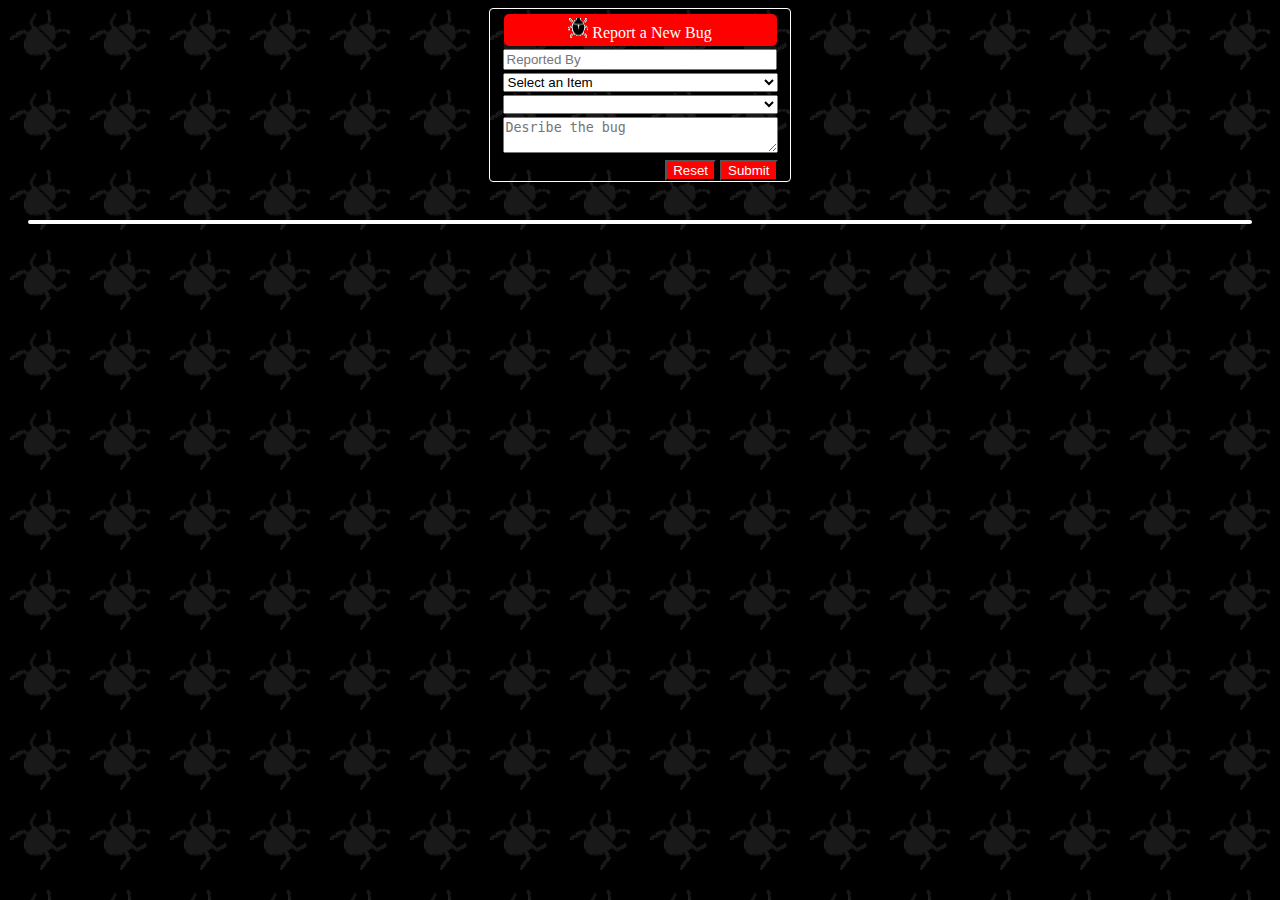
<file: capstone/index.html>
<!-- 
    All of your changes for this project will be in other documents, but don't forget to 
    link / include / import those documents into this document in the right places 
-->

<!DOCTYPE html>
<html>
    <head>
        <title>My Own Bug Tracker</title>
        <link rel="stylesheet" href="style.css">
    </head>
    <body>
        <div id='reportWrapper' class='reportWrapper'>
            <div id='topbar' class='topbar'><img src='./images/bug.png' alt='bug icon' style='height:20px; width:20px;' /> Report a New Bug</div>
                <form id='bugForm' action='#' onsubmit='reportBug(); return false'>
                    <div id='reporterByDiv' class='userInput'>
                        <input placeholder='Reported By' type='text' id='reportedBy' style='width:97%' />
                    </div>
                    <div id='systemDiv' class='userInput'>
                        <select id='system' style='width:100%'></select>
                    </div>
                    <div id='subSystemDiv' class='userInput'>
                        <select id='subSystem' style='width:100%'></select>
                    </div>
                    <div id='bugDescrDiv' class='userInput'>
                        <textarea id='bugDesc' style='width:98%' placeholder='Desribe the bug'></textarea>
                    </div>
                    <div id='bttnDiv' style='text-align: right;'>
                        <button type='reset' id='resetBtn'>Reset</button>
                        <button type='submit' id='submitBtn'>Submit</button>
                    </div>
                </form>
            </div>
            <br />
            <div id='listWrapper' class='listWrapper'></div>
        </div>
       
        <script type= "module" src="./scripts/data.js"></script>
        <script src="./scripts/bug.js"></script>
    </body>

</html>
</file>
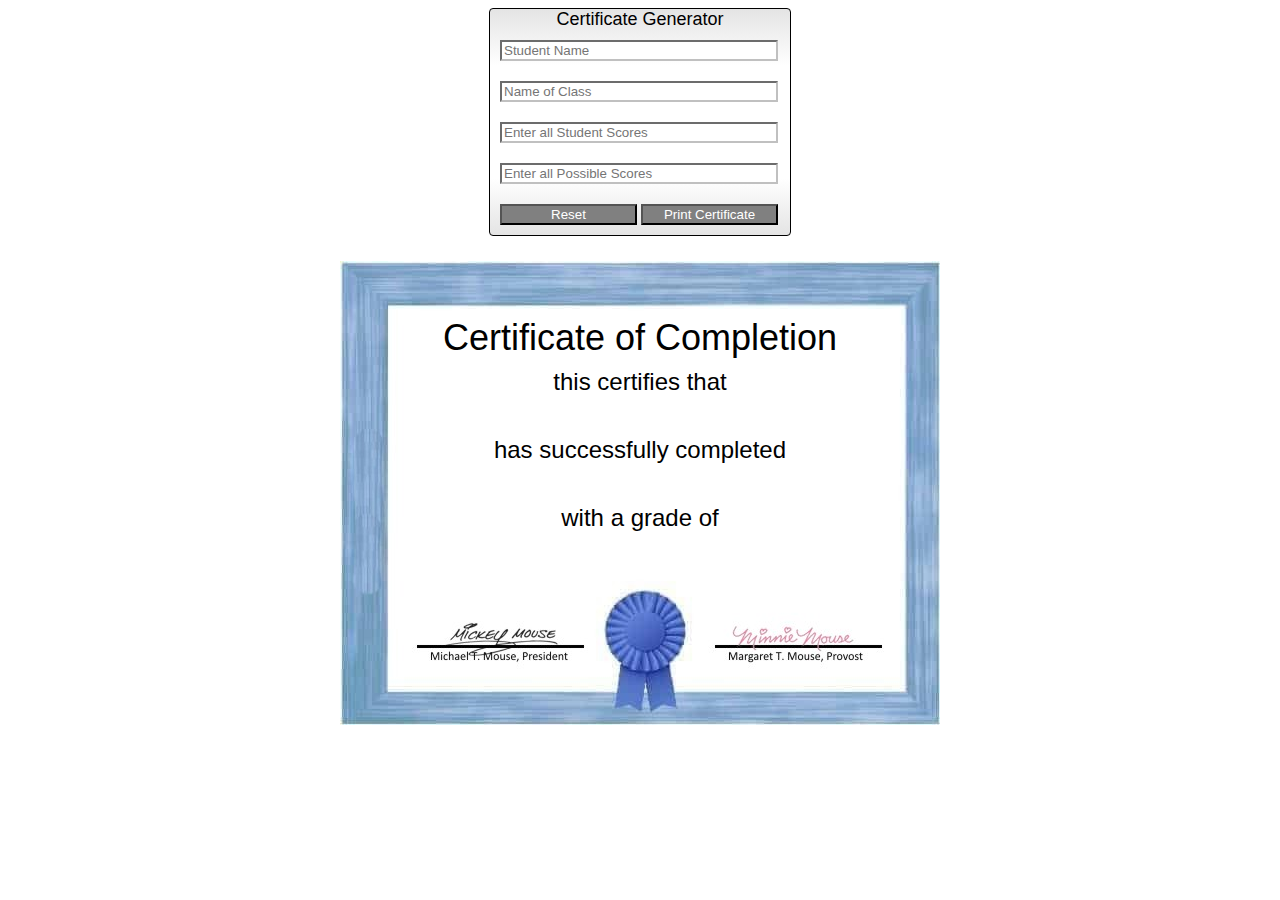
<file: week5/assignment/index.html>
<!DOCTYPE html>
<html>
    <head>
        <title>Student Class Certificate Generator</title>
        <link rel='stylesheet' href='style.css'>
    </head>
    <body>
        <div class='student-wrapper'>
            <div class='title'>Certificate Generator</div>
            <div class='cell'>
                <input 
                    type='text' 
                    id='studentName'
                    placeholder='Student Name'
                    required
                    minlength='10'
                />
            </div>
            <div class='cell'>
                <input 
                    type='text'
                    id='className'
                    placeholder='Name of Class'
                    required
                    minlength='7'
                />
            </div>
            <div class='cell'>
                <input 
                    type='text'
                    id='studentScores'
                    placeholder='Enter all Student Scores'
                    required
                    minlength='1'
                />
            </div>
            <div class='cell'>
                <input 
                    type='text'
                    id='possibleScores'
                    placeholder='Enter all Possible Scores'
                    required
                    minlength='1'
                />
            </div>
            <div class='cell'>
                <button id='reset'>Reset</button>
                <button id='print'>Print Certificate</button>
            </div>
        </div>

        <div class='certificate-background'>
            <div  style='position:relative; top:50px;'>
                <div class='cert-title'>Certificate of Completion</div>
                <div class='cert-sub-title'>this certifies that</div>
                <div id='certStudentName' class='cert-data'>&nbsp;</div>
                <div class='cert-sub-title'>has successfully completed</div>
                <div id='certClassName' class='cert-data'>&nbsp;</div>
                <div class='cert-sub-title'>with a grade of</div>
                <div id='certGrade' class='cert-data'>&nbsp;</div>
            </div>
        </div>
    </body>
    <script src='./jscript.js'></script>
    <script src='./student.js'></script>
</html>
</file>
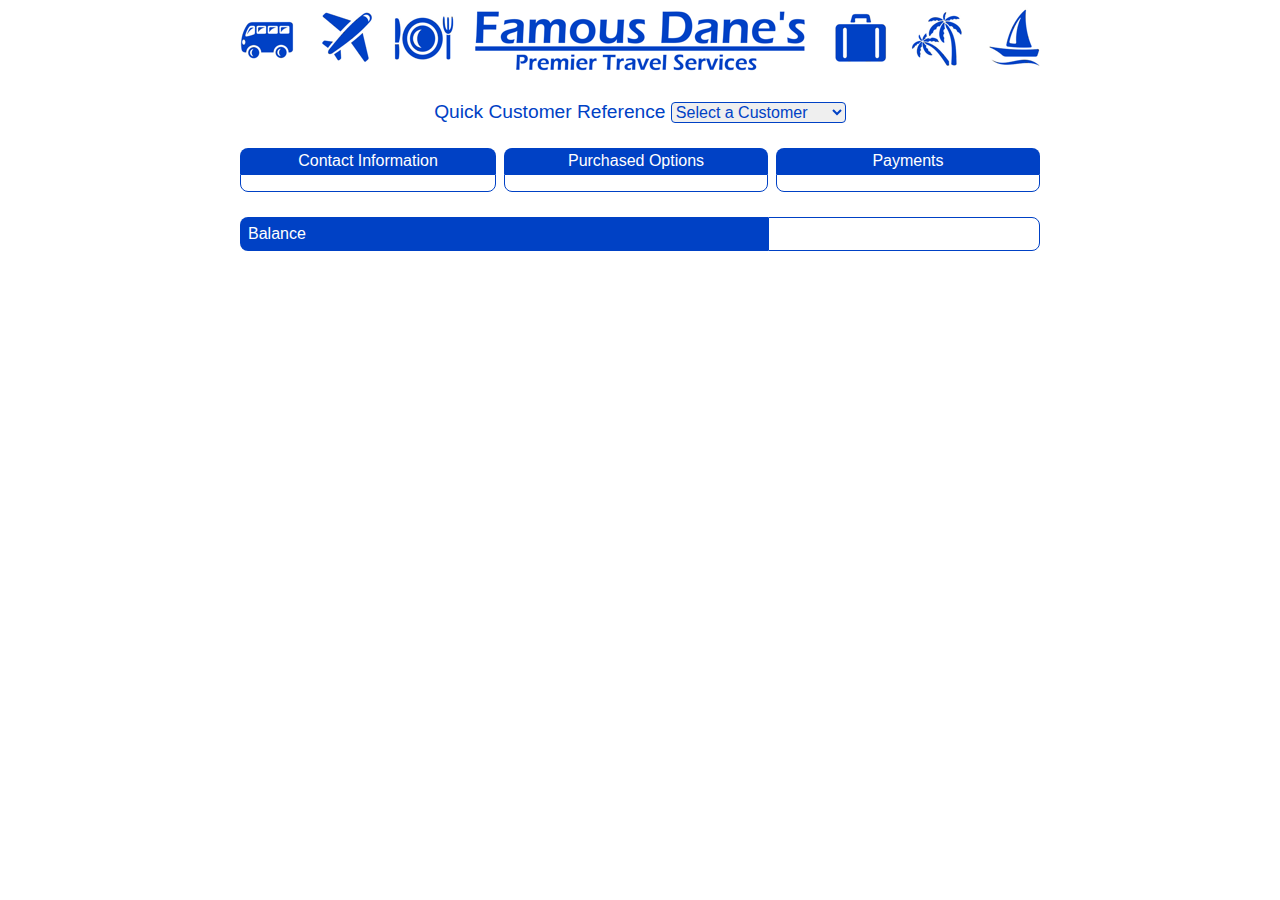
<file: week6/exercises/travelRefactor/index.html>
<!DOCTYPE html>
<html>
    <head>
        <title>Famous Dane's Travel Services</title>
        <link rel='stylesheet' href='travel.css' />
    </head>
    <body>
        <div class='wrapper'>
            <img src='./travel.png' style='width:800px;' alt='Famous Dane's Travel Services'>
            <div class='title'>
                Quick Customer Reference
                <select id='customer-id'>
                    <option value=0>Select a Customer</option>
                    <option value=1>Virginia Weekenders</option>
                    <option value=2>Mobile Mobilers</option>
                    <option value=3>Hearty Bucket Listers</option>
                </select>
            </div>

            <div class='infowrapper'>
                <div class='infoheader'>Contact Information</div>
                <div class='infoheader'>Purchased Options</div>
                <div class='infoheader'>Payments</div>

                <div class='infocell' id='contactInfo'></div>
                <div class='infocell' id='purchases'></div>
                <div class='infocell' id='payments'></div>

            </div>

            <div class='balancewrapper'>
                <div class='balanceheader'>Balance</div>
                <div class='balancecell' id='balance'></div>
            </div>

        </div>
    </body>

    <script type='module' src='scripts/travel.js'></script>
</html>
</file>
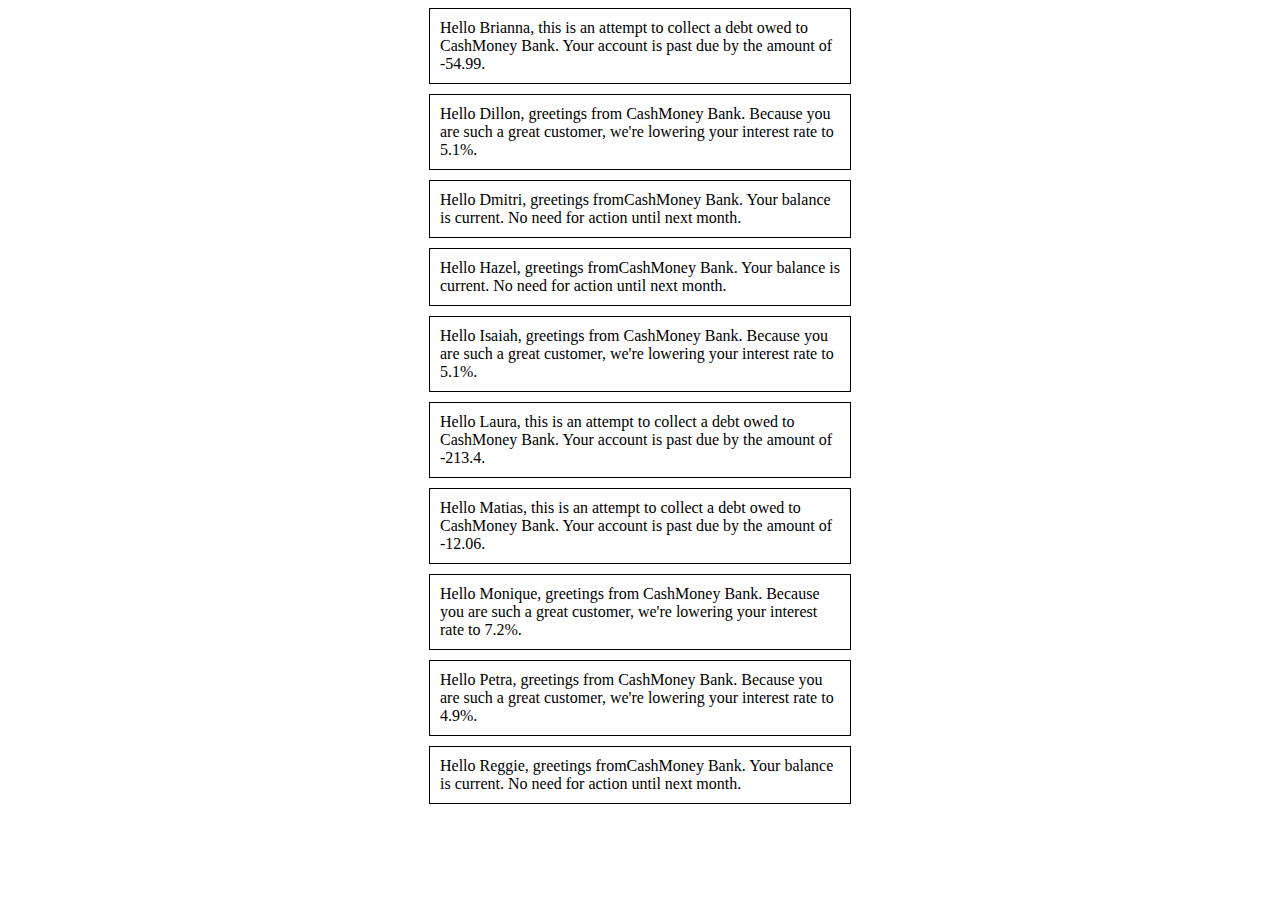
<file: week1/assignments/bankLetters.html>
<!DOCTYPE html>
<html>
    <head>
        <title></title>
        <style>
            .letter {
                margin: 0 auto;
                width: 400px;
                border: black 1px solid;
                padding: 10px;
                margin-bottom: 10px;
            }
        </style>
    </head>
    <body>
        <div id='letterDiv'> </div>
    </body>
    <script>
        var bankName = 'CashMoney Bank'
        let lettertext= "";

        const customers = [ 
            { fname: 'Brianna', balance: -54.99, rate: 2.7 },
            { fname: 'Dillon', balance: 1014.94, rate: 5.1 },
            { fname: 'Dmitri', balance: 0, rate: 7.2 },
            { fname: 'Hazel', balance: 0, rate: 7.2 },
            { fname: 'Isaiah', balance: 224.99, rate: 5.1 },
            { fname: 'Laura', balance: -213.40, rate: 2.5 },
            { fname: 'Matias', balance: -12.06, rate: 3.1 },
            { fname: 'Monique', balance: 2220.54, rate: 7.2 },
            { fname: 'Petra', balance: 500.35, rate: 4.9 },
            { fname: 'Reggie', balance: 0, rate: 7.2 }
        ]
for (let i = 0; i < customers.length; i++) {
    lettertext += `<div class='letter'>`
switch (true){

    case (customers[i].balance < 0):
        lettertext += "Hello " +  `${customers[i].fname}` + ", this is an attempt to collect a debt owed to " +  `${bankName}` + ". Your account is past due by the amount of " + `${customers[i].balance}`+".";
    
    break; 

    case (customers[i].balance == 0):
        lettertext += "Hello " +  `${customers[i].fname}` + ", greetings from" + `${bankName}` + ". Your balance is current. No need for action until next month.";
    break;

    case (customers[i].balance > 0):
            lettertext += "Hello " +  `${customers[i].fname}` + ", greetings from " + `${bankName}` + ". Because you are such a great customer, we're lowering your interest rate to " + `${customers[i].rate}`+ "%.";
                    
}
    lettertext += ` </div>`
}

document.getElementById("letterDiv").innerHTML = lettertext;

        // Create a loop that iterates through the customers array. Based on the customer's balance, create a personalized copy 
        // of the appropriate letter text from below. Each letter should be contained within a div with the style of 'letter'.

        // Hello [fname], this is an attempt to collect a debt owed to [bankName]. Your account is past due by the amount of [balance].
        // Hello [fname], greetings from [bankName]. Your balance is current. No need for action until next month. 
        // Hello [fname], greetings from [bankName]. Because you are such a great customer, we're lowering your interest rate to $[rate]%. 

        // Display all these letters in the letterDiv element.
        
    </script>
</html>
</file>
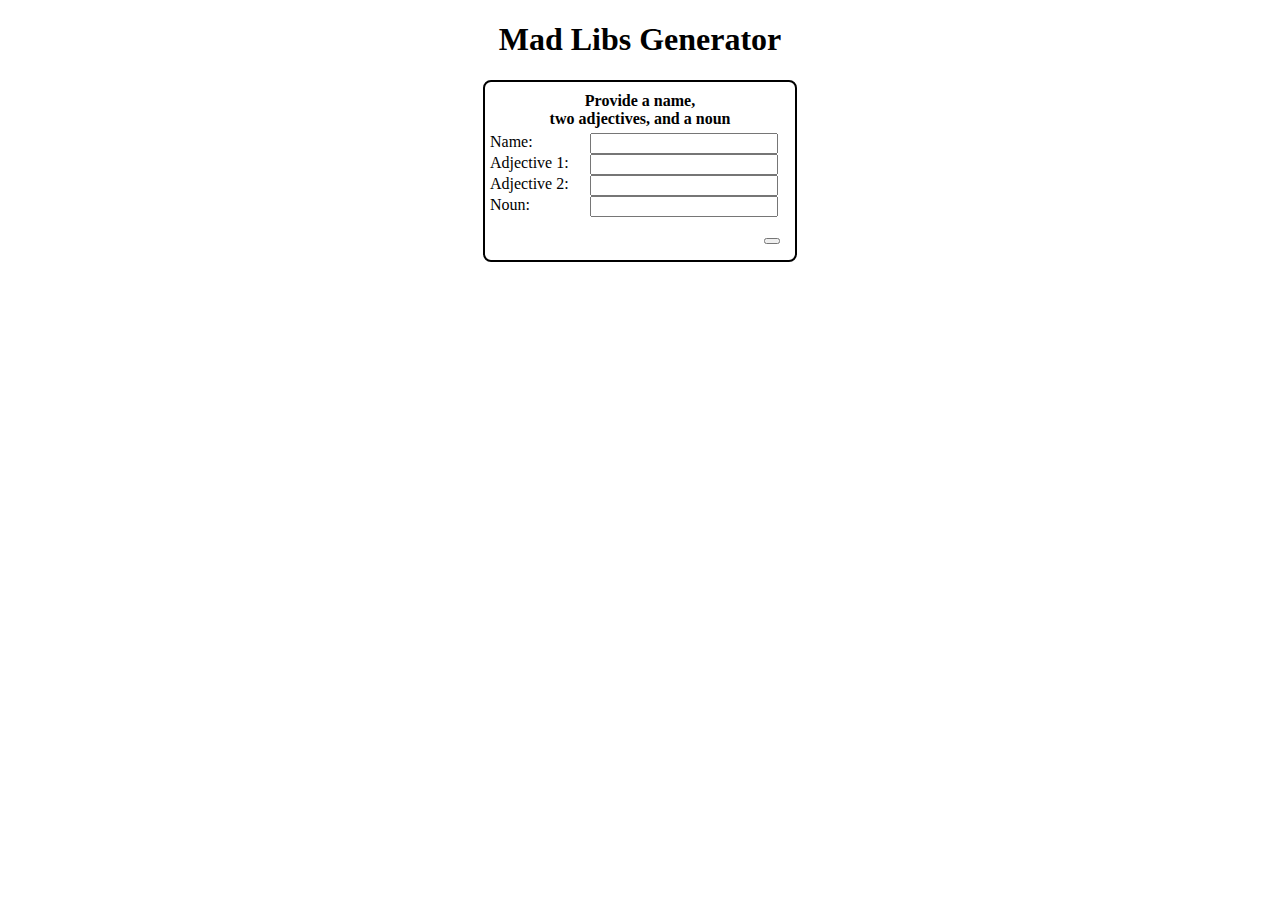
<file: week1/exercises/madLibs.html>
<!DOCTYPE html>
<html>
    <head>
        <title>Mad Libs Generator</title>
        <style>
            body {
                font-family: Verdana, Geneva, Tahoma;
            }
            .madLibWrapper {
                border: black 2px solid;
                border-radius: 8px;
                padding: 5px;
                width: 300px;
                display: grid;
                grid-template-columns: 100px 200px;
                margin: 0 auto;
            }
            .madLibSpanner {
                text-align: center;
                padding: 5px;
                font-weight: 700;
                grid-column: span 2;
            }

            .madLibText {
                border-radius: 4px;
                background-color: silver;
                width: 300px;
                margin: 0 auto;
                text-align: center;
            }
        </style>
    </head>
    <body>
        <h1 style='text-align:center;' id='title'>Mad Libs Generator</h1>
        <div class='madLibWrapper'>
            <div class='madLibSpanner'>Provide a name,<br />two adjectives, and a noun</div>
            <div>Name:</div>
            <div><input style='width:90%' id='name' /></div>
            <div>Adjective 1:</div>
            <div><input style='width:90%' id='adj1' /></div>
            <div>Adjective 2:</div>
            <div><input style='width:90%' id='adj2' /></div>
            <div>Noun:</div>
            <div><input style='width:90%' id='noun' /></div>
            <div class='madLibSpanner' style="text-align: right; padding: 10px;">
                <button id='submit' onc Submit</button>
            </div>
        </div>
        <br /><br />
        <div id='madLibText' class='madLibText'></div>
    </body>
    <script>
        document.getElementById('submit').addEventListener( 'click', function() { doMadLib() } )
        document.getElementById('name').addEventListener( 'keyup', function() { doMadLib() } )
        function doMadLib() {
            const name =  document.querySelector('#name').value
            const adj1 = document.querySelector('#adj1').value
            const adj2 = document.querySelector('#adj2').value
            const noun = document.querySelector('#noun').value
            const madLibText = `${name} is a ${adj1}, ${adj2} ${noun}`
            document.querySelector('#madLibText').innerText = madLibText
        }
    </script>
</html>
</file>
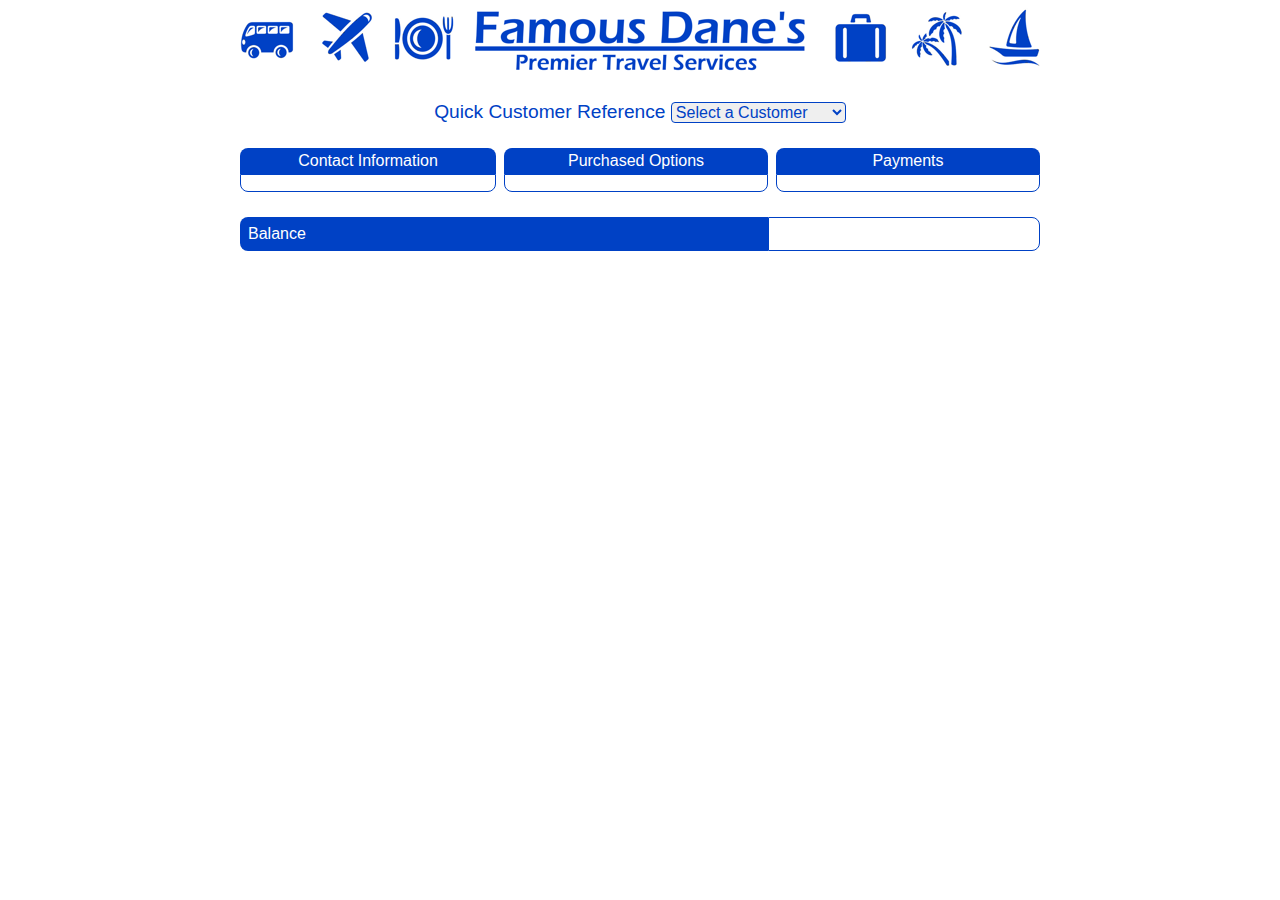
<file: week5/exercise/travel.html>
<!DOCTYPE html>
<html>
    <head>
        <title>Famous Dane's Travel Services</title>
        <link rel='stylesheet' href='travel.css' />
    </head>
    <body>
        <div class='wrapper'>
            <img src='./travel.png' style="width:800px;" alt="Famous Dane's Travel Services">
            <div class='title'>
                Quick Customer Reference
                <select id="customer-id">
                    <option value=0>Select a Customer</option>
                    <option value=1>Virginia Weekenders</option>
                    <option value=2>Mobile Mobilers</option>
                    <option value=3>Hearty Bucket Listers</option>
                </select>
            </div>

            <div class='infowrapper'>
                <div class='infoheader'>Contact Information</div>
                <div class='infoheader'>Purchased Options</div>
                <div class='infoheader'>Payments</div>

                <div class='infocell' id='contactInfo'></div>
                <div class='infocell' id='purchases'></div>
                <div class='infocell' id='payments'></div>

            </div>

            <div class='balancewrapper'>
                <div class='balanceheader'>Balance</div>
                <div class='balancecell' id='balance'></div>
            </div>

        </div>
    </body>

    <script src='./travel.js'></script>
    <script src="./data.js"></script>
    <script src='./customer.js'></script>
</html>
</file>
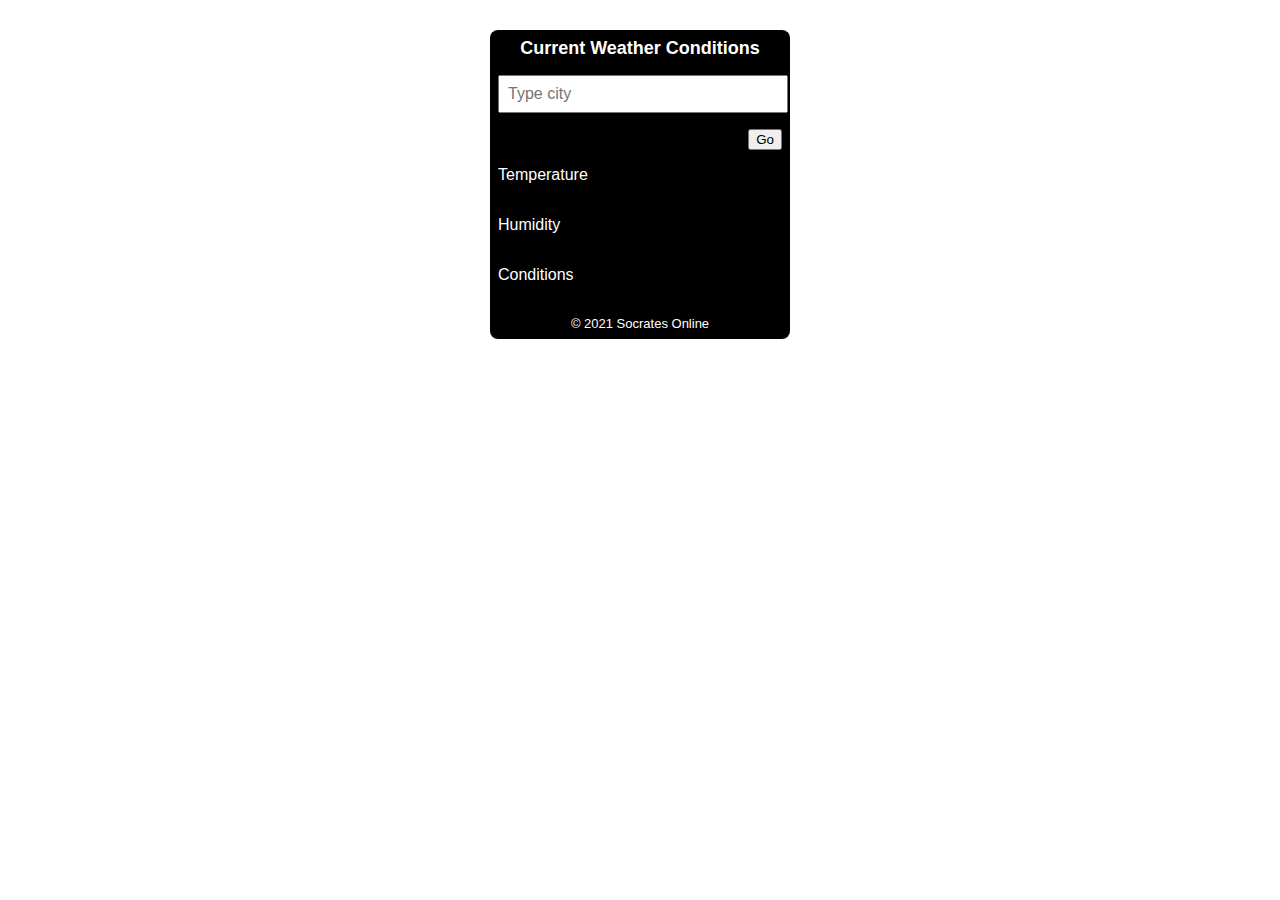
<file: week6/assignment/weather.html>
<!DOCTYPE html>
<html>
    <head>
        <title>Current Weather</title>
        <link rel='stylesheet' href='weather.css' />
    </head>

    <body>
        <div class='weatherWrapper' style='background-color: black; color: white; border-radius: 8px;'>
            <div class='header'>Current Weather Conditions</div>

            <div class='data' id='cityDiv'>
                <input id='city' class='label' type='text' placeholder='Type city' style='width:95%;' />
            </div>
            <div class='data' id='goBttn'>
                <button id='goBttn'>Go</button>
            </div>

            <div id='tempLabel' class='label'>Temperature</div>
            <div id='tempData' class='data'></div>

            <div id='humidLabel' class='label'>Humidity</div>
            <div id='humidData' class='data'></div>

            <div id='conditionsLabel' class='label'>Conditions</div>
            <div id='conditionsData' class='data'></div>

            <div class='footer'>&copy; 2021 Socrates Online</div>
        </div>

    </body>

    <!-- This app should use modularized scripts. Use the proper syntax to include whatever script(s) are necessary -->
</html>
</file>
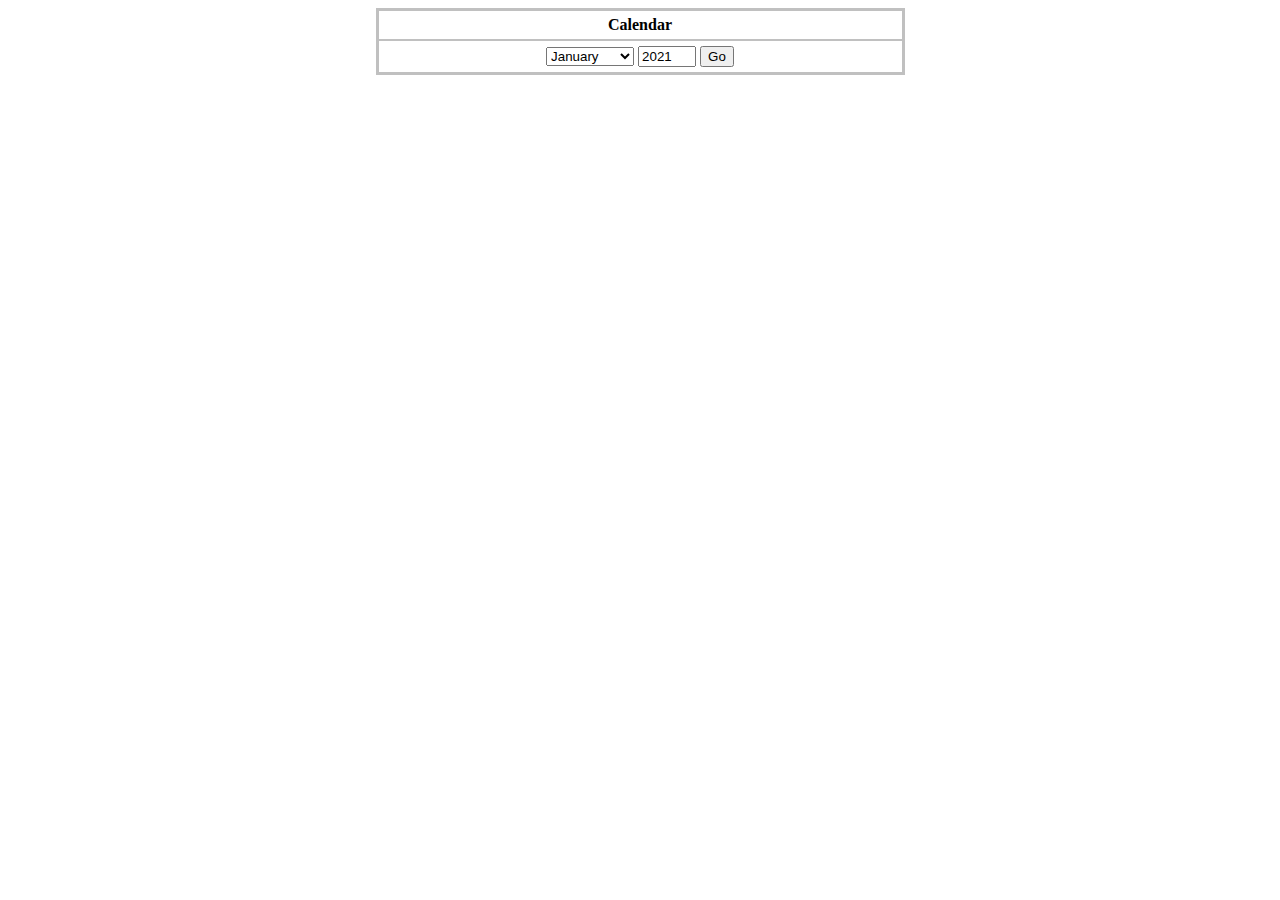
<file: week2/assignments/calendar/calendar.html>
<!DOCTYPE html>
<html>
    <head>
        <title>Javascript Calendar</title>
        <link rel='stylesheet' href='calendar.css'>
    </head>
    <body id= "onload" onload = display()> 
        <div class='calendarWrapper'>
            <div class='calendarTitle'>Calendar</div>
            <div class='calendarTitle'>
                <select id="month"></select>
                <input type="text" id="year" placeholder="yyyy" style="width: 50px;">
                <button id= "printCalendar">Go</button>
                </div>
            <div class='calendar' id='calendarDays'></div>
        </div>
    </body>
    <script src='./calendar.js'></script>
</html>
</file>
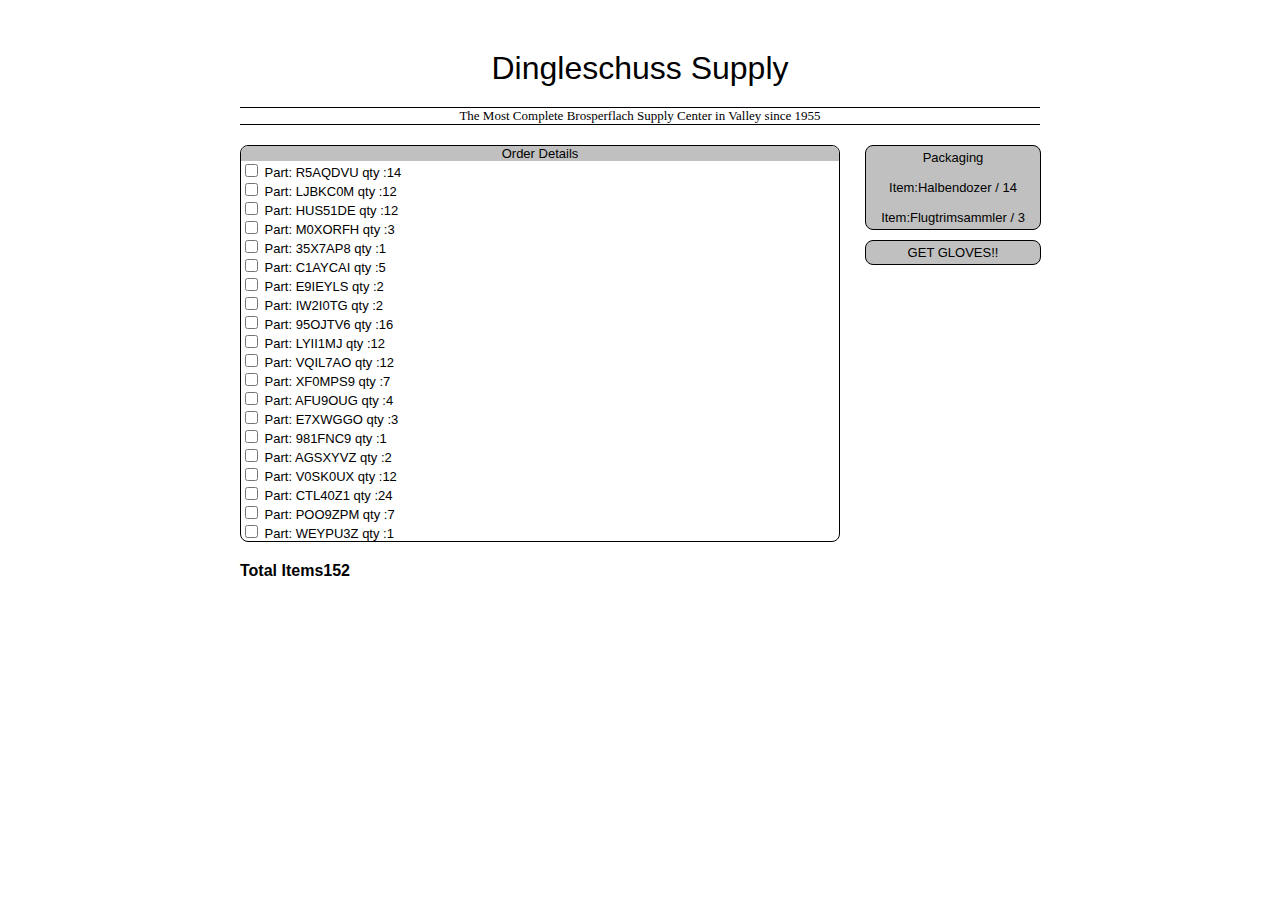
<file: week2/assignments/warehouse/warehouse.html>
<!DOCTYPE html>
<html>
    <head>
        <title>Warehouse Ticket Generator</title>
        <link rel='stylesheet' href='warehouse.css'>
    </head>

    <body>
        <div class='letterhead'>Dingleschuss Supply</div>
        <div class='slogan'>The Most Complete Brosperflach Supply Center in Valley since 1955</div>
        <div class='orderWrapper'>
            <div id='orderDetails' class='orderDetails'>
                <div class='detailHeader'>Order Details</div>
                <div id='detailsList' class='detailsList'></div>
            </div>
            <div id='specialPackaging' class='sidebar'>Packaging</div>

            <div id='hazardousMaterials' class='sidebar'>Hazardous</div>

            <div id='smallItemsOnly' class='sidebar'>Small Items</div>

            <div id='forkiftNeeded' class='sidebar'>Forklift</div>

        </div>
        <div id='totalItems' class='bottomBar'>Total Items</div>

    </body>

    <script src='warehouse.js'></script>
</html>
</file>
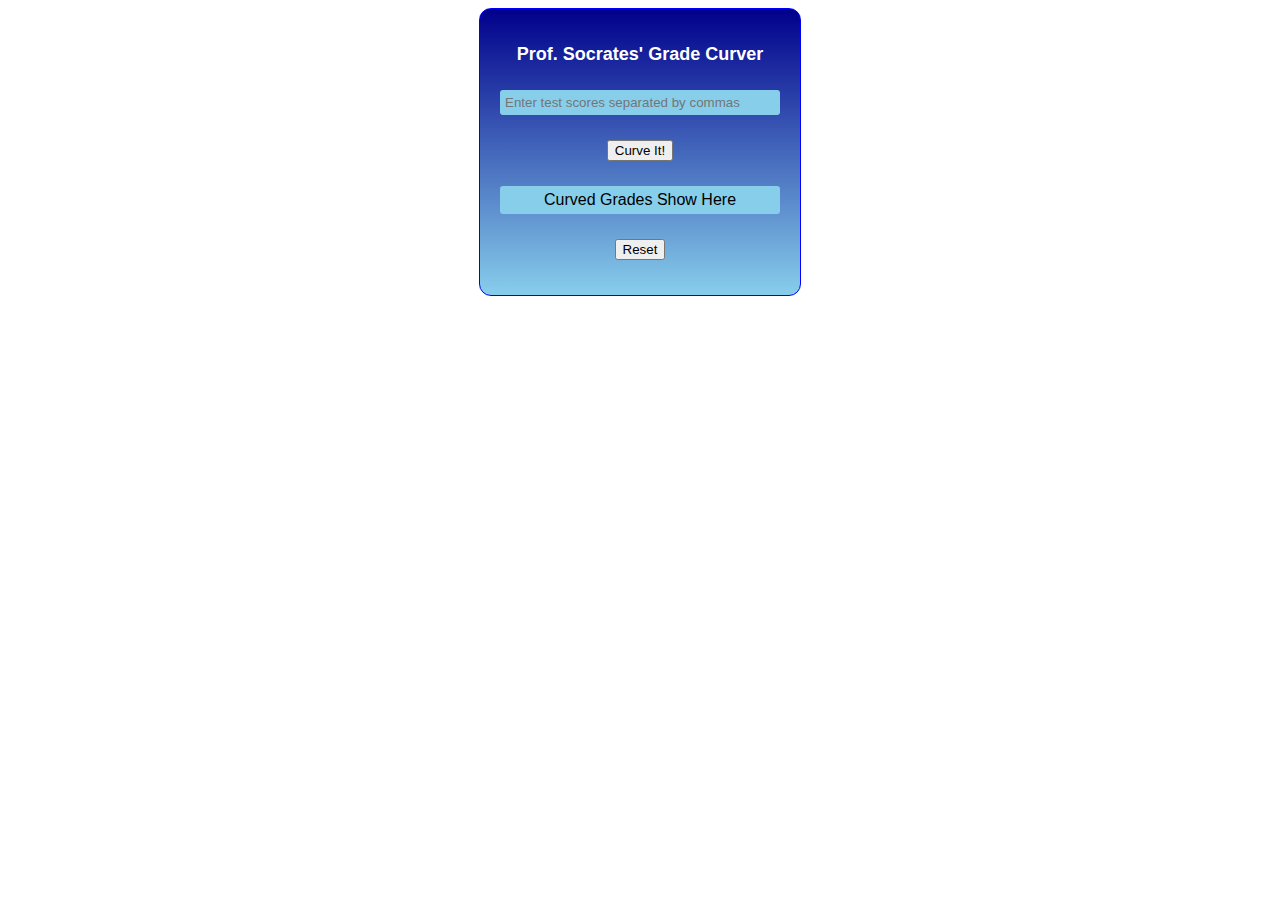
<file: week3/assignments/gradeCurver/gradeCurver.html>
<!DOCTYPE html>
<html>
    <head>
        <title>Grade Curver</title>
        <link rel='stylesheet' href='gradeCurver.css'>
    </head>

    <body>
        <div class='gradeWrapper'>
            <div class='gradeHeading'>Prof. Socrates' Grade Curver</div>

            <input 
                class='gradeInput'
                id='scores'
                type='text'
                style='width:90%;'
                placeholder='Enter test scores separated by commas'
            />
            
            <button id='submit' style="margin-top:25px;">Curve It!</button>
            
            <div id='grades' class='gradeDiv'>Curved Grades Show Here</div>
            
            <button id='reset' style="margin-top:25px;margin-bottom:25px;">Reset</button>
        </div>
    </body>

    <script src='gradeCurver.js'></script>
</html>
</file>
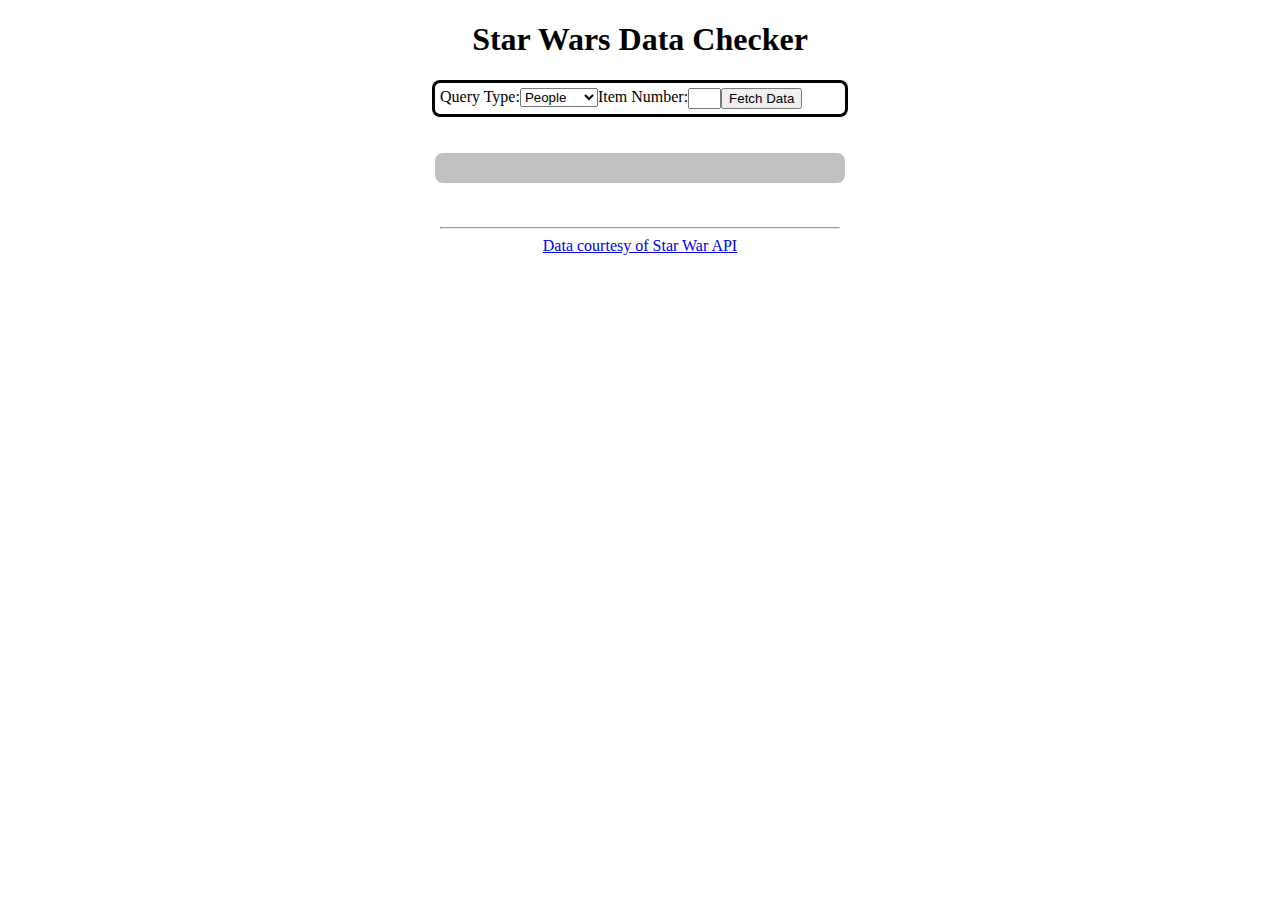
<file: week3/assignments/starwars/starwars.html>
<!DOCTYPE html>
<html>
    <head>
        <title>SWAPI</title>
        <link rel='stylesheet' href='starwars.css'>
    </head>
    <body>
        <h1 style='text-align:center;' id='title'>Star Wars Data Checker</h1>

        <div class='queryWrapper'>
            <div>Query Type:</div>
            <div>
                <select id='queryType'>
                    <option value='people'>People</option>
                    <option value='planets'>Planets</option>
                    <option value='starships'>Starships</option>
                </select>
            </div>
            <div>Item Number:</div>
            <div>
                <input style='width:25px' id='itemID' />
            </div>
            <div>
                <button id='fetchButton' onclick="fetchData()">Fetch Data</button>
            </div>
        </div>

        <br /><br />

        <div id='ResponseData' class='dataWrapper'>
            <div class='dataCellLabel' id='dataLabel1'></div>
            <div class='dataCell' id='dataValue1'></div>
            <div class='dataCellLabel' id='dataLabel2'></div>
            <div class='dataCell' id='dataValue2'></div>
        </div>

        <br /><br />
        
        <div class='footer'>
            <hr />
            <a href='https://swapi.dev/api/'' target='_new'>Data courtesy of Star War API</a>
        </div>

        <script src='starwars.js'></script>
    </body>
</html>
</file>
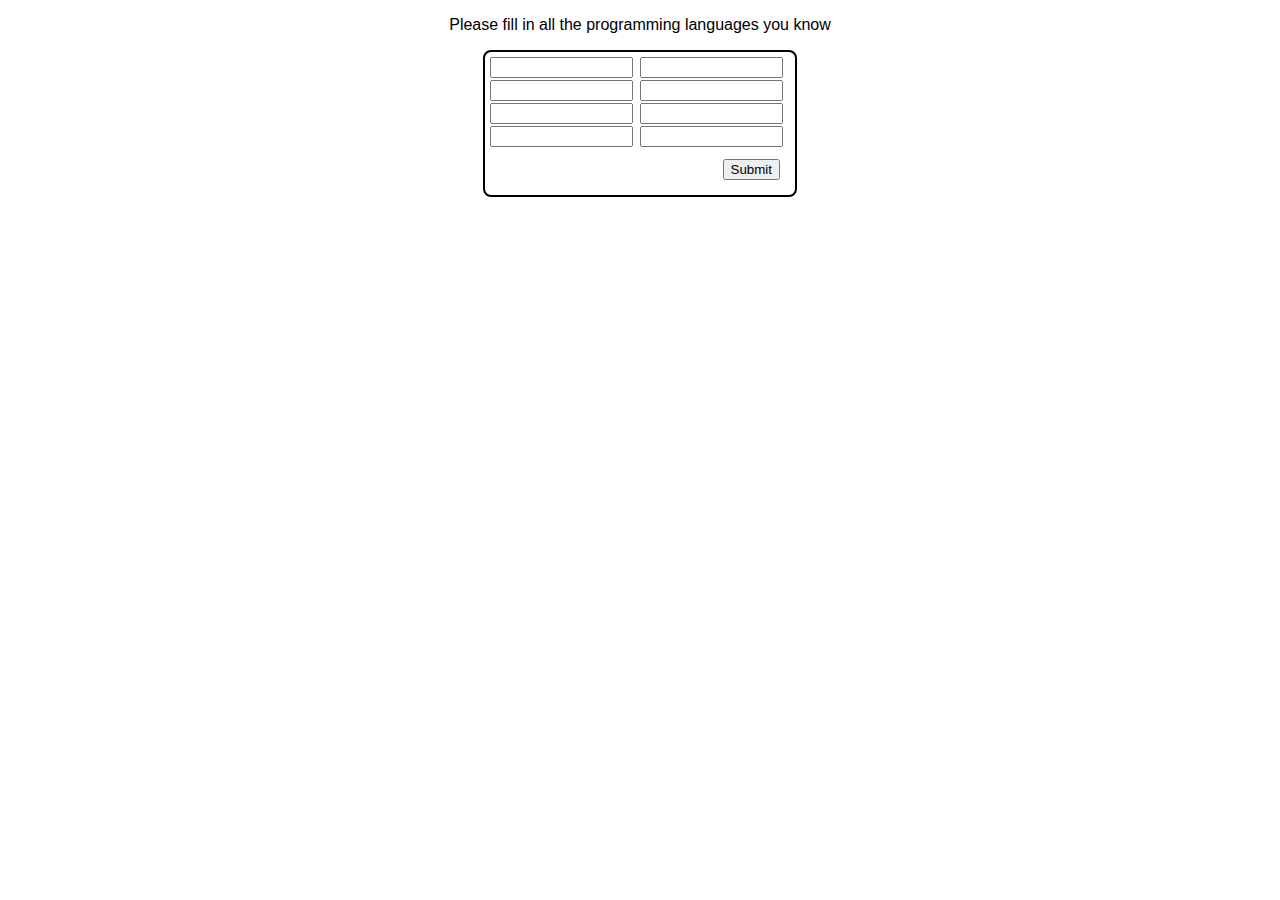
<file: week4/assignments/langs/languages2.html>
<!-- Make any modifications necessary to this code to make work with the requirements 
listed in languages2.js. Remove all unnecessary code from this document. -->

<!DOCTYPE html>
<html>
    <head>
        <link rel='stylesheet' href='languages2.css'>
    </head>
    <body>
        <p style='text-align:center;'>Please fill in all the programming languages you know</p>
        <div class='wrapper'>
            <input id='lang0' /> <input id='lang1' />
            <input id='lang2' /> <input id='lang3' />
            <input id='lang4' /> <input id='lang5' />
            <input id='lang6' /> <input id='lang7' />
            <div class='spanner' style="text-align: right; padding: 10px;">
                <button id='submit' onclick="chkLang(
                    'JavaScript',
                    document.querySelector('#lang0').value,
                    document.querySelector('#lang1').value,
                    document.querySelector('#lang2').value,
                    document.querySelector('#lang3').value,
                    document.querySelector('#lang4').value,
                    document.querySelector('#lang5').value,
                    document.querySelector('#lang6').value,
                    document.querySelector('#lang7').value,
                )">Submit</button>
            </div>
        </div>
        <div id='TestResult' class='text'></div>
    </body>
    <script src='languages2.js'></script>
</html>
</file>
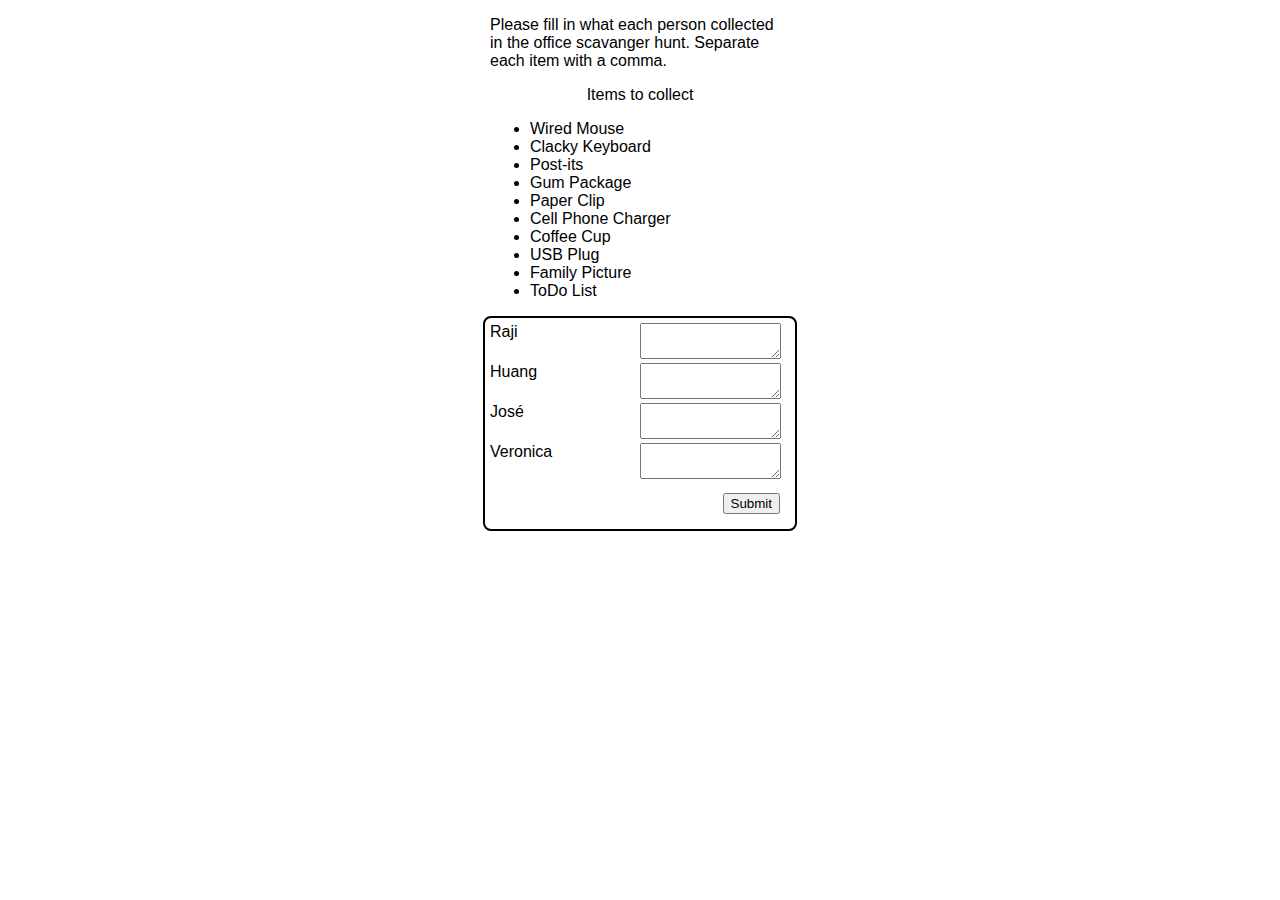
<file: week4/assignments/Scavenger Hunt/hunt.html>
<!DOCTYPE html>
<html>
    <head>
        <link rel='stylesheet' href='scavenger.css'>
    </head>
    <body>
        <div class='intro'>
            <p>Please fill in what each person collected in the office scavanger hunt. Separate each item with a comma.</p>
            <p style='text-align: center;'>Items to collect
                <ul id='lstItems'>
                    <li>Wired Mouse</li>
                    <li>Clacky Keyboard</li>
                    <li>Post-its</li>
                    <li>Gum Package</li>
                    <li>Paper Clip</li>
                    <li>Cell Phone Charger</li>
                    <li>Coffee Cup</li>
                    <li>USB Plug</li>
                    <li>Family Picture</li>
                    <li>ToDo List</li>
                </ul>
            </p>
        </div>
        <div class='wrapper'>
            <div>Raji</div>
            <div><textarea onclick=setTarget(this) style='width:90%' id='scavenger-0'></textarea></div>
            <div>Huang</div>
            <div><textarea onclick=setTarget(this) style='width:90%' id='scavenger-1'></textarea></div>
            <div>José</div>
            <div><textarea onclick=setTarget(this) style='width:90%' id='scavenger-2'></textarea></div>
            <div>Veronica</div>
            <div><textarea onclick=setTarget(this) style='width:90%' id='scavenger-3'></textarea></div>
            <div class='spanner' style="text-align: right; padding: 10px;">
                <button id='submit'>Submit</button>
            </div>
        </div>
        <div id='AllItems' class='text'></div>
    </body>
    <script src='scavenger.js'></script>
</html>
</file>
<file: capstone/style.css>
/* 
    Create all the style definitions necessary to make your app look as close 
    to the example as possible. You will need to use display:grid to make the 
    bug reports display in three columns (see week 4).
*/
body{
    background: url(./images/wallpaper.jpg);
}
#topbar{
    background-color: red;
    color: white;
    font-size: bold;
    padding-left: 10px;
    padding-right: 10px;
    border-radius: 5px;
    width: 265px;
    margin-bottom: 3px;
    margin-top: 5px;
    padding: 4px;
    text-align: center;
    
}
.userInput{
    width:275px;
}
form{
    display: grid;
    grid-gap: 3px;
}
#reportWrapper{
    margin: 0 auto;
    display: grid;
    grid-template-columns: auto;
    border: 1px solid white;
    border-radius: 4px;
    width: 300px;
    justify-items: center;
}
#resetBtn{
    background-color: red;
    color: white;
}
#submitBtn{
    background-color: red;
    color: white;
}
#newDiv{
    width: 300px;
    height: fit-content;
    margin: 3px;
    border: white 2px solid;
    border-radius: 4px;
    background-color:gainsboro;
    color:black;
}
#listWrapper{
    display: flex;
    flex-wrap: wrap;
    box-sizing: border-box;
    margin: 20px;
    justify-content: space-evenly;
    border: solid white 2px;
    border-radius: 4px;
    
}
#deleteBtn{
    background-color: red;
    border: solid black 2px;
    border-radius: 75px;
    box-shadow: black;
    float: right;
}
#resBtn{
    background-color: red;
    border: solid black 2px;
    border-radius: 50px;
    box-shadow: black;
    float: right;
}
</file>
<file: week5/assignment/style.css>
.student-wrapper {
  margin: 0 auto;
  display: grid;
  grid-template-columns: auto;
  border: 1px solid black;
  border-radius: 4px;
  width: 300px;
  background-image: linear-gradient(
    rgb(228, 228, 228),
    white,
    white,
    white,
    rgb(228, 228, 228)
  );
}
.cell {
  padding: 10px;
  width: 100%;
}
.title {
  text-align: center;
  font-size: large;
  font-family: "Segoe UI", Tahoma, Geneva, Verdana, sans-serif;
}
.cert-title {
  text-align: center;
  font-size: 36px;
  font-family: Verdana, Geneva, Tahoma, sans-serif;
  padding: 6px;
}
.cert-sub-title {
  text-align: center;
  font-size: 24px;
  font-family: Verdana, Geneva, Tahoma, sans-serif;
  padding: 3px;
}
.cert-data {
  text-align: center;
  font-size: 24px;
  font-family: Impact, Haettenschweiler, "Arial Narrow Bold", sans-serif;
  padding: 3px;
}
input {
  width: 270px;
  background-color: white;
  border-color: silver;
}
button {
  width: 137px;
  background-color: gray;
  color: white;
}
.certificate-background {
  background-image: url(./images/cert.jpg);
  background-size: 800x 400px;
  width: 600px;
  height: 464px;
  margin: 0 auto;
  position: relative;
  top: 25px;
}
</file>
<file: week6/exercises/travelRefactor/travel.css>
body {
  font-family: Arial, Helvetica, sans-serif;
}

.wrapper {
  margin: 0 auto;
  width: 800px;
}

.title {
  margin-top: 25px;
  text-align: center;
  font-size: larger;
  color: rgb(0, 65, 197);
}

.infowrapper {
  margin-top: 25px;
  display: grid;
  grid-template-columns: 32% 33% 33%;
  column-gap: 8px;
}

.infoheader {
  font-size: medium;
  color: white;
  background-color: rgb(0, 65, 197);
  border-radius: 8px 8px 0px 0px;
  padding: 4px;
  text-align: center;
}

.infocell {
  font-size: medium;
  color: rgb(0, 65, 197);
  border: rgb(0, 65, 197) 1px solid;
  border-radius: 0px 0px 8px 8px;
  padding: 8px;
}

.infospan {
  font-size: medium;
  color: white;
  background-color: rgb(0, 65, 197);
  border-radius: 8px 0px 0px 8px;
  padding: 8px;
  grid-column: span 2;
  margin-top: 25px;
}

.balancewrapper {
  margin-top: 25px;
  display: grid;
  grid-template-columns: 66% 34%;
}

.balanceheader {
  font-size: medium;
  color: white;
  background-color: rgb(0, 65, 197);
  border-radius: 8px 0px 0px 8px;
  padding: 8px;
}

.balancecell {
  font-size: medium;
  color: rgb(0, 65, 197);
  border: rgb(0, 65, 197) 1px solid;
  border-radius: 0px 8px 8px 0px;
  padding: 8px;
  text-align: right;
}

.itemwrapper {
  display: grid;
  grid-template-columns: 75% 25%;
}

.itemcell {
  font-size: medium;
  color: rgb(0, 65, 197);
}

select {
  font-size: medium;
  border: rgb(0, 65, 197) 1px solid;
  border-radius: 4px 4px 4px 4px;
  color: rgb(0, 65, 197);
}
</file>
<file: week5/exercise/travel.css>
body {
  font-family: Arial, Helvetica, sans-serif;
}

.wrapper {
  margin: 0 auto;
  width: 800px;
}

.title {
  margin-top: 25px;
  text-align: center;
  font-size: larger;
  color: rgb(0, 65, 197);
}

.infowrapper {
  margin-top: 25px;
  display: grid;
  grid-template-columns: 32% 33% 33%;
  column-gap: 8px;
}

.infoheader {
  font-size: medium;
  color: white;
  background-color: rgb(0, 65, 197);
  border-radius: 8px 8px 0px 0px;
  padding: 4px;
  text-align: center;
}

.infocell {
  font-size: medium;
  color: rgb(0, 65, 197);
  border: rgb(0, 65, 197) 1px solid;
  border-radius: 0px 0px 8px 8px;
  padding: 8px;
}

.infospan {
  font-size: medium;
  color: white;
  background-color: rgb(0, 65, 197);
  border-radius: 8px 0px 0px 8px;
  padding: 8px;
  grid-column: span 2;
  margin-top: 25px;
}

.balancewrapper {
  margin-top: 25px;
  display: grid;
  grid-template-columns: 66% 34%;
}

.balanceheader {
  font-size: medium;
  color: white;
  background-color: rgb(0, 65, 197);
  border-radius: 8px 0px 0px 8px;
  padding: 8px;
}

.balancecell {
  font-size: medium;
  color: rgb(0, 65, 197);
  border: rgb(0, 65, 197) 1px solid;
  border-radius: 0px 8px 8px 0px;
  padding: 8px;
  text-align: right;
}

.itemwrapper {
  display: grid;
  grid-template-columns: 75% 25%;
}

.itemcell {
  font-size: medium;
  color: rgb(0, 65, 197);
}

select {
  font-size: medium;
  border: rgb(0, 65, 197) 1px solid;
  border-radius: 4px 4px 4px 4px;
  color: rgb(0, 65, 197);
}
</file>
<file: week6/assignment/weather.css>
/* Modify these styles so that the elements on the HTML page display as they do in the example */

.weatherWrapper {
  margin: 0 auto;
  width: 300px;
  margin-top: 30px;
  font-family: "Segoe UI", Tahoma, Geneva, Verdana, sans-serif;
}

.header {
  font-size: large;
  text-align: center;
  font-weight: 700;
  padding: 8px;
}

.data {
  font-size: medium;
  padding: 8px;
  text-align: right;
}

.label {
  font-size: medium;
  padding: 8px;
}

.footer {
  font-size: small;
  text-align: center;
  padding: 8px;
}
</file>
<file: week2/assignments/calendar/calendar.css>
.calendarWrapper {
  border: silver 2px solid;
  width: 525px;
  margin: 0 auto;
}

.calendarTitle {
  text-align: center;
  padding: 5px;
  font-weight: 700;
  grid-column: span 7;
  border: silver 1px solid;
}

.calendar {
  display: grid;
  grid-template-columns: 75px 75px 75px 75px 75px 75px 75px;
}

.calendarCell {
  border: silver 1px solid;
  text-align: center;
  padding: 3px;
}

.blankDay {
  border: silver 1px solid;
  text-align: center;
  padding: 3px;
  background-color: silver;
}
</file>
<file: week2/assignments/warehouse/warehouse.css>
.letterhead {
  margin: 0 auto;
  width: 800px;
  margin-top: 50px;
  margin-bottom: 20px;
  text-align: center;
  font-family: Impact, Haettenschweiler, "Arial Narrow Bold", sans-serif;
  font-size: xx-large;
}

.slogan {
  margin: 0 auto;
  width: 800px;
  text-align: center;
  font-family: cursive;
  font-size: small;
  border-top: 1px solid black;
  border-bottom: 1px solid black;
  margin-bottom: 20px;
}

.orderWrapper {
  margin: 0 auto;
  width: 800px;
  display: grid;
  grid-template-columns: 75% 22%;
  column-gap: 25px;
  row-gap: 10px;
}

.orderDetails {
  grid-row: span 4;
  border: 1px solid black;
  border-radius: 8px;
  font-family: "Segoe UI", Tahoma, Geneva, Verdana, sans-serif;
  font-size: small;
}

.detailHeader {
  text-align: center;
  background-color: silver;
  border-radius: 8px;
  border-radius: 8px 8px 0px 0px;
}

.sidebar {
  border: 1px solid black;
  border-radius: 8px;
  text-align: center;
  background-color: silver;
  font-family: "Segoe UI", Tahoma, Geneva, Verdana, sans-serif;
  font-size: small;
  padding: 4px;
}

.bottomBar {
  font-weight: 700;
  margin: 0 auto;
  width: 800px;
  margin-top: 20px;
  font-family: "Segoe UI", Tahoma, Geneva, Verdana, sans-serif;
}
</file>
<file: week3/assignments/gradeCurver/gradeCurver.css>
.gradeWrapper {
  margin: 0 auto;
  width: 300px;
  text-align: center;
  border: 1px solid blue;
  border-radius: 12px;
  padding: 10px;
  background-image: linear-gradient(darkblue, skyblue);
}

.gradeHeading {
  color: white;
  font-family: "Segoe UI", Tahoma, Geneva, Verdana, sans-serif;
  font-size: large;
  font-weight: 700;
  margin-top: 25px;
}

.gradeInput {
  border: 0px;
  padding: 5px;
  border-radius: 3px;
  background-color: skyblue;
  margin-top: 25px;
  font-family: "Segoe UI", Tahoma, Geneva, Verdana, sans-serif;
}

.gradeDiv {
  margin: 0 auto;
  border: 0px;
  padding: 5px;
  border-radius: 3px;
  background-color: skyblue;
  margin-top: 25px;
  width: 90%;
  font-family: "Segoe UI", Tahoma, Geneva, Verdana, sans-serif;
}
</file>
<file: week3/assignments/starwars/starwars.css>
.queryWrapper {
  display: flex;
  grid-template-columns: repeat(5, 1fr);
  grid-template-rows: repeat(2);
  border: black 3px solid;
  border-radius: 8px;
  padding: 5px;
  width: 400px;
  /* 
  use the CSS grid to display all five <div> elements contained within
  the 'queryWrapper' <div> on a row next to each other 
  */
  margin: 0 auto;
}

.dataWrapper {
  display: grid;
  grid-template-columns: repeat(2, 1fr);
  grid-template-rows: repeat(2);
  border-radius: 8px;
  background-color: silver;
  padding: 5px;
  width: 400px;
  /* 
  use the CSS grid to display the <div> elements contained within
  the 'dataWrapper' <div> in a 2 x 2 grid 
  */
  margin: 0 auto;
}

.dataCellLabel {
  text-align: center;
  padding: 5px;
  font-weight: 700;
}

.dataCell {
  text-align: center;
  padding: 5px;
}

.footer {
  width: 400px;
  margin: 0 auto;
  text-align: center;
}
</file>
<file: week4/assignments/langs/languages2.css>
body {
  font-family: Verdana, Geneva, Tahoma, sans-serif;
}

.intro {
  width: 300px;
  margin: 0 auto;
}
.wrapper {
  border: black 2px solid;
  border-radius: 8px;
  padding: 5px;
  width: 300px;
  display: grid;
  grid-template-columns: 150px 150px;
  margin: 0 auto;
}

.spanner {
  padding: 5px;
  font-weight: 700;
  grid-column: span 2;
  text-align: right;
  padding: 10px;
}

.text {
  border-radius: 4px;
  background-color: silver;
  width: 300px;
  margin: 0 auto;
  text-align: center;
  margin-top: 25px;
}
input {
  width: 90%;
  margin-bottom: 2px;
}
</file>
<file: week4/assignments/Scavenger Hunt/scavenger.css>
body {
    font-family: Verdana, Geneva, Tahoma, sans-serif;
  }
  
  .intro {
    width: 300px;
    margin: 0 auto;
  }
  .wrapper {
    border: black 2px solid;
    border-radius: 8px;
    padding: 5px;
    width: 300px;
    display: grid;
    grid-template-columns: 150px 150px;
    margin: 0 auto;
  }
  
  .spanner {
    padding: 5px;
    font-weight: 700;
    grid-column: span 2;
    text-align: right;
    padding: 10px;
  }
  
  .text {
    border-radius: 4px;
    background-color: silver;
    width: 300px;
    margin: 0 auto;
    text-align: center;
    margin-top: 25px;
  }
  input {
    width: 90%;
    margin-bottom: 2px;
  }
</file>
